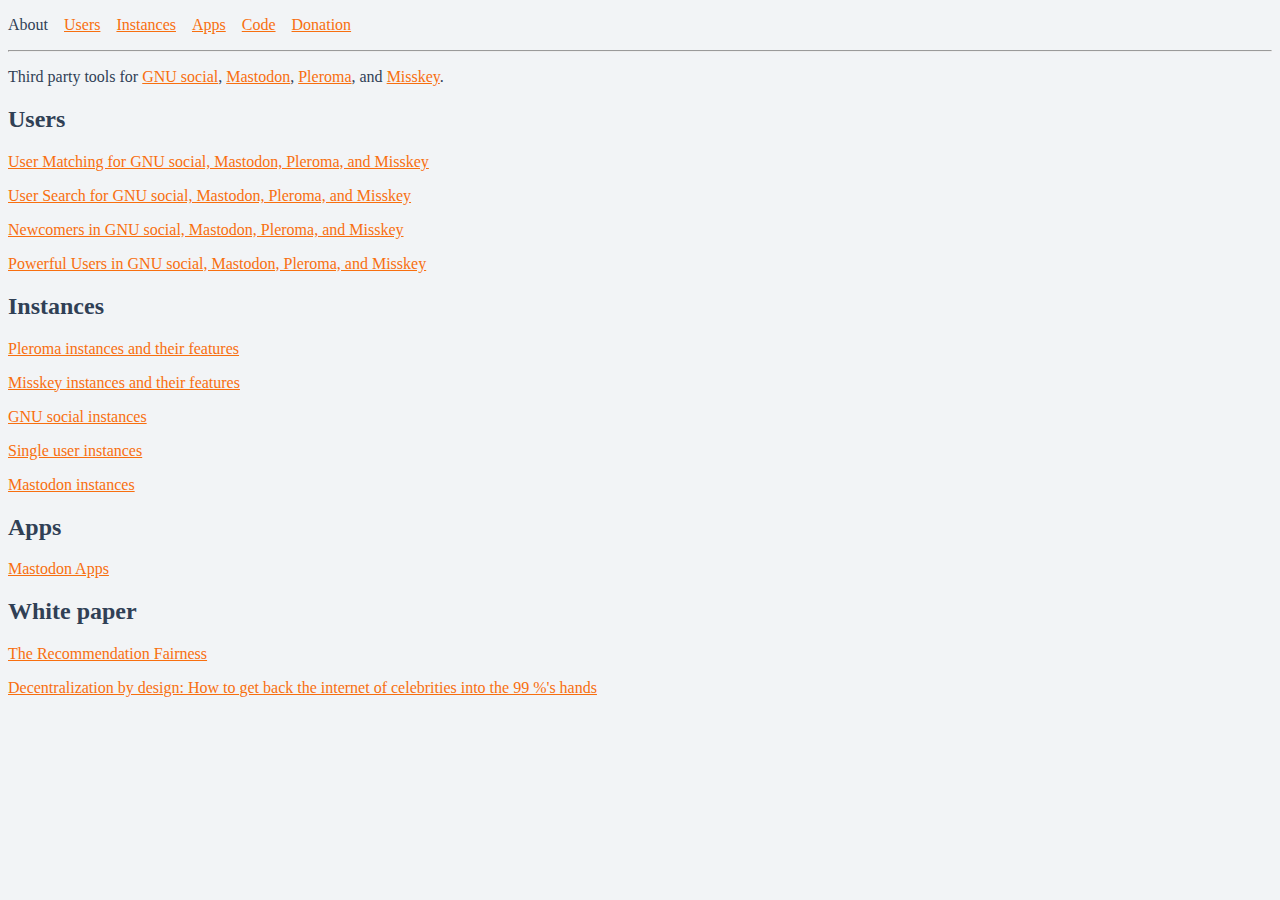
<file: client/index.html>
<!DOCTYPE html>
<html prefix="og: http://ogp.me/ns#">

<head>

<meta charset="UTF-8">
<meta name="viewport" content="width=device-width, initial-scale=1.0">

<meta property="og:title" content="Recommendation Fairness Warrior" />
<meta property="og:type" content="website" />
<meta property="og:url" content="http://distsn.org" />
<meta property="og:image" content="http://distsn.org/kasaikuminkan.jpg" />

<meta property="og:description" content="Recommendation Fairness Warrior" />
<meta property="og:site_name" content="Recommendation Fairness Warrior" />

<link rel="stylesheet" type="text/css" href="fake-pleroma-light.css">

<title>Recommendation Fairness Warrior</title>

</head>

<p>About&emsp;<a href="https://vinayaka.distsn.org">Users</a>&emsp;<a href="pleroma-instances.html">Instances</a>&emsp;<a href="mastodon-apps.html">Apps</a>&emsp;<a href="https://github.com/distsn/" target="_blank">Code</a>&emsp;<a href="https://www.pixiv.net/fanbox/creator/6595116" target="_blank" id="m-donation">Donation</a></p>

<hr />

<p>Third party tools for <a href="https://gnu.io/social" target="_blank">GNU social</a>, <a href="https://joinmastodon.org" target="_blank">Mastodon</a>, <a href="https://pleroma.social" target="_blank">Pleroma</a>, and <a href="https://joinmisskey.github.io" target="_blank">Misskey</a>.</p>

<h2>Users</h2>

<p><a href="https://vinayaka.distsn.org">User Matching for GNU social, Mastodon, Pleroma, and Misskey</a></p>

<p><a href="https://vinayaka.distsn.org/user-search.html">User Search for GNU social, Mastodon, Pleroma, and Misskey</a></p>

<p><a href="https://vinayaka.distsn.org/user-new.html">Newcomers in GNU social, Mastodon, Pleroma, and Misskey</a></p>

<p><a href="https://vinayaka.distsn.org/user-speed.html">Powerful Users in GNU social, Mastodon, Pleroma, and Misskey</a></p>

<h2>Instances</h2>

<p><a href="pleroma-instances.html">Pleroma instances and their features</a></p>

<p><a href="misskey-instances.html">Misskey instances and their features</a></p>

<p><a href="gnusocial-instances.html">GNU social instances</a></p>

<p><a href="singleuser-instances.html">Single user instances</a></p>

<p><a href="instance-new.html">Mastodon instances</a></p>

<h2>Apps</h2>

<p><a href="mastodon-apps.html">Mastodon Apps</a></p>

<h2>White paper</h2>

<p><a href="https://hakabahitoyo.gitlab.io/slides/fairness-short-en" target="_blank">The Recommendation Fairness</a></p>

<p><a href="https://distsn.gitbook.io/decentralization-by-design" target="_blank">Decentralization by design: How to get back the internet of celebrities into the 99 %'s hands</a></p>

</html>
</file>
<file: client/fake-pleroma-light.css>
body {
	color: #304055;
	background-color: #f2f4f6;
}

a:link {color: #f86f0f; }
a:visited {color: #ffa500; }

#placeholder a {
	font-size: 120%;
}

a.icon {
	text-decoration-line: none;
}

a.headline {
	font-size: 120%;
}

span.headline {
	font-size: 120%;
}

ul > li {
	margin-bottom: 0.5em;
}

img.preview {
	width: 192px;
	height: 192px;
	border-color: #dbe0e8;
	border-width: thin;
	border-style: solid;
	object-fit: cover;
}

img.avatar {
	width: 96px;
	height: 96px;
	float: left;
	margin-right: 8px;
	margin-bottom: 8px;
	object-fit: cover;
}

p {
	clear: both;
}

a.fake-button {
	display: inline-block;
	width: calc(256px - 32px);
	height: calc(96px - 32px);
	margin-right: 16px;
	margin-bottom: 16px;
	text-decoration: none;
	border-radius: 8px;
	padding: 16px;
	font-size: 125%;
}


a:link.fake-button {
	color: #304055;
	background-color: #dbe0e8;
}


a:visited.fake-button {
	color: #304055;
	background-color: #dbe0e8;
}


input[type=button] {
	color: #304055;
	background-color: #dbe0e8;
	border-style: none;
	border-radius: 8px;
}

input[type=button]:hover {
	cursor: pointer;
}


input[type=button].small {
	width: 48px;
}


input[type=button] {
	font-size: 1em;
	width: 128px;
	height: 48px;
	margin-right: 8px;
	margin-bottom: 8px;
}
</file>
